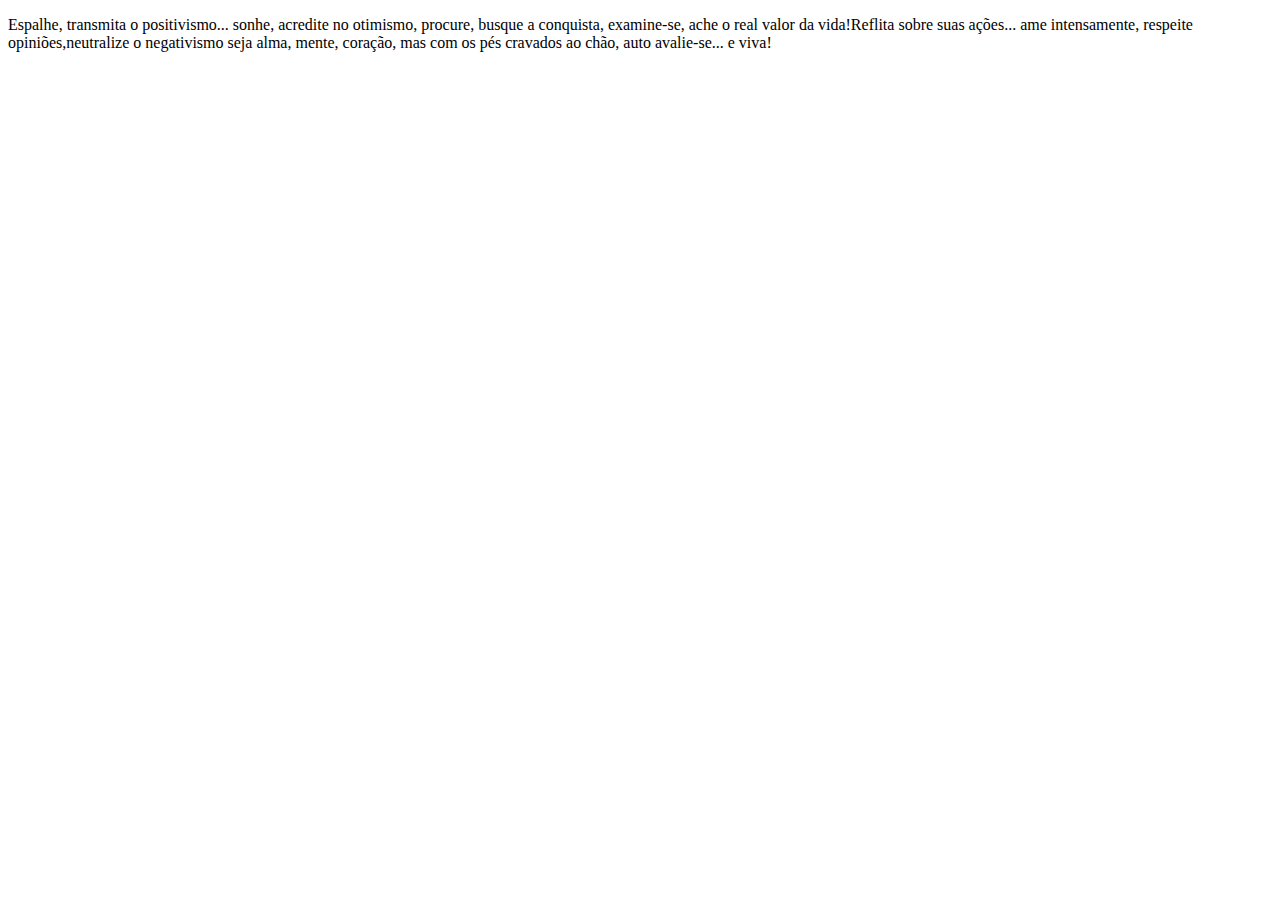
<file: index.html>
<!DOCTYPE html>
<html lang="en">
<head>
    <meta charset="UTF-8">
    <meta http-equiv="X-UA-Compatible" content="IE=edge">
    <meta name="viewport" content="width=device-width, initial-scale=1.0">
    <title>Document</title>
    <link rel="stylesheet" href="style.css">
</head>
<body>

    <div class="div_mae">
        <div class="div_filha">
            <p data-bold="negrito" class="paragrafo">Espalhe, transmita o positivismo... sonhe, acredite no otimismo, procure, busque a conquista, examine-se, ache o real valor da vida!Reflita sobre suas ações... ame intensamente, respeite opiniões,neutralize o negativismo seja alma, mente, coração, mas com os pés cravados ao chão, auto avalie-se... e viva!</p>

        </div>




    </div>

    <div class="div_tres">
        <div class="div_quatro"></div>

    </div>
    
</body>
</html>
</file>
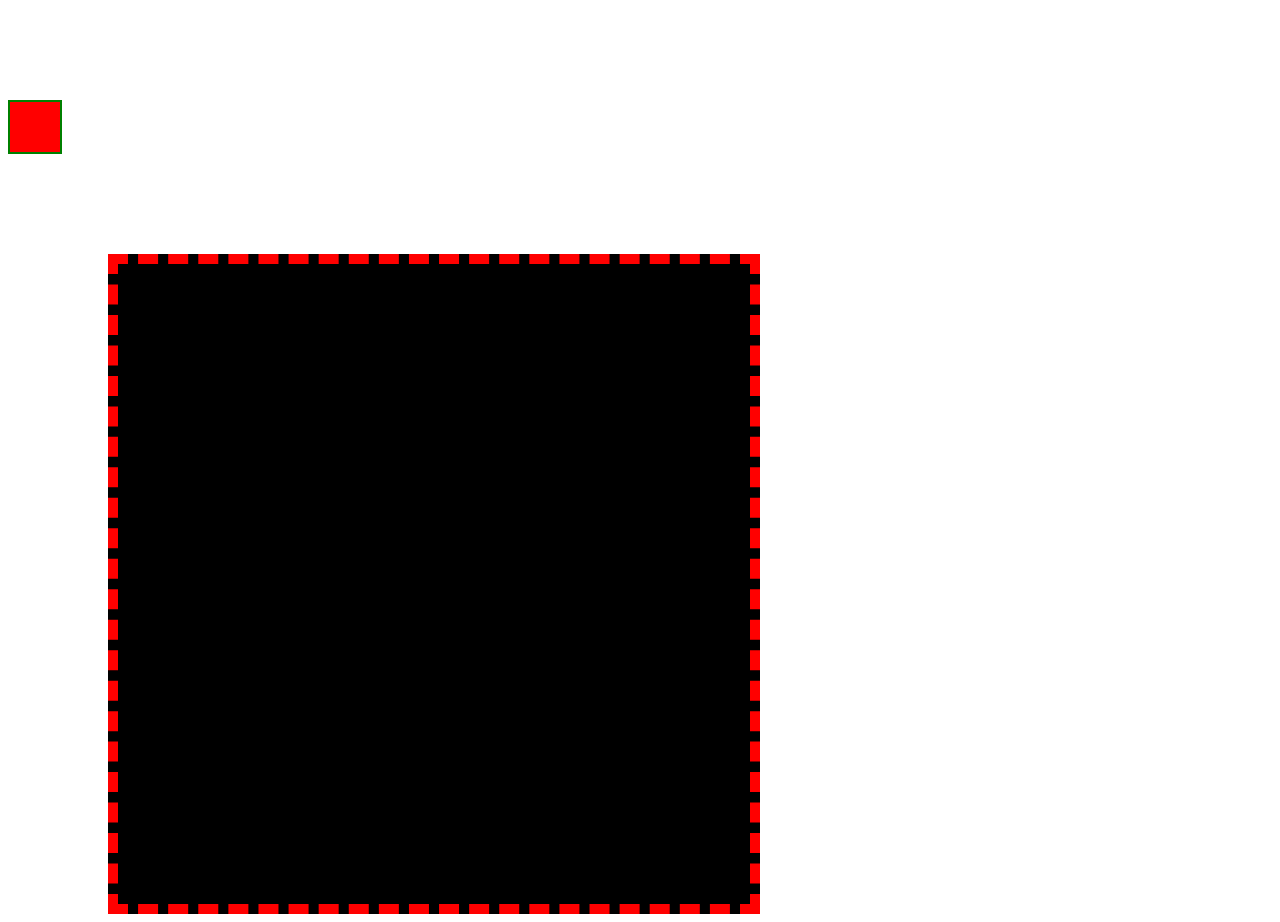
<file: PI/exercicio-1/index.html>
<!DOCTYPE html>
<html lang="pt-br">
<head>
    <meta charset="UTF-8">
    <meta http-equiv="X-UA-Compatible" content="IE=edge">
    <meta name="viewport" content="width=device-width, initial-scale=1.0">
    <link rel="stylesheet" href="style.css">
    <title>Exercicio 1</title>
</head>
<body>
    <div class="square-1">

    </div>
    <div class="square-2">

    </div>
</body>
</html>
</file>
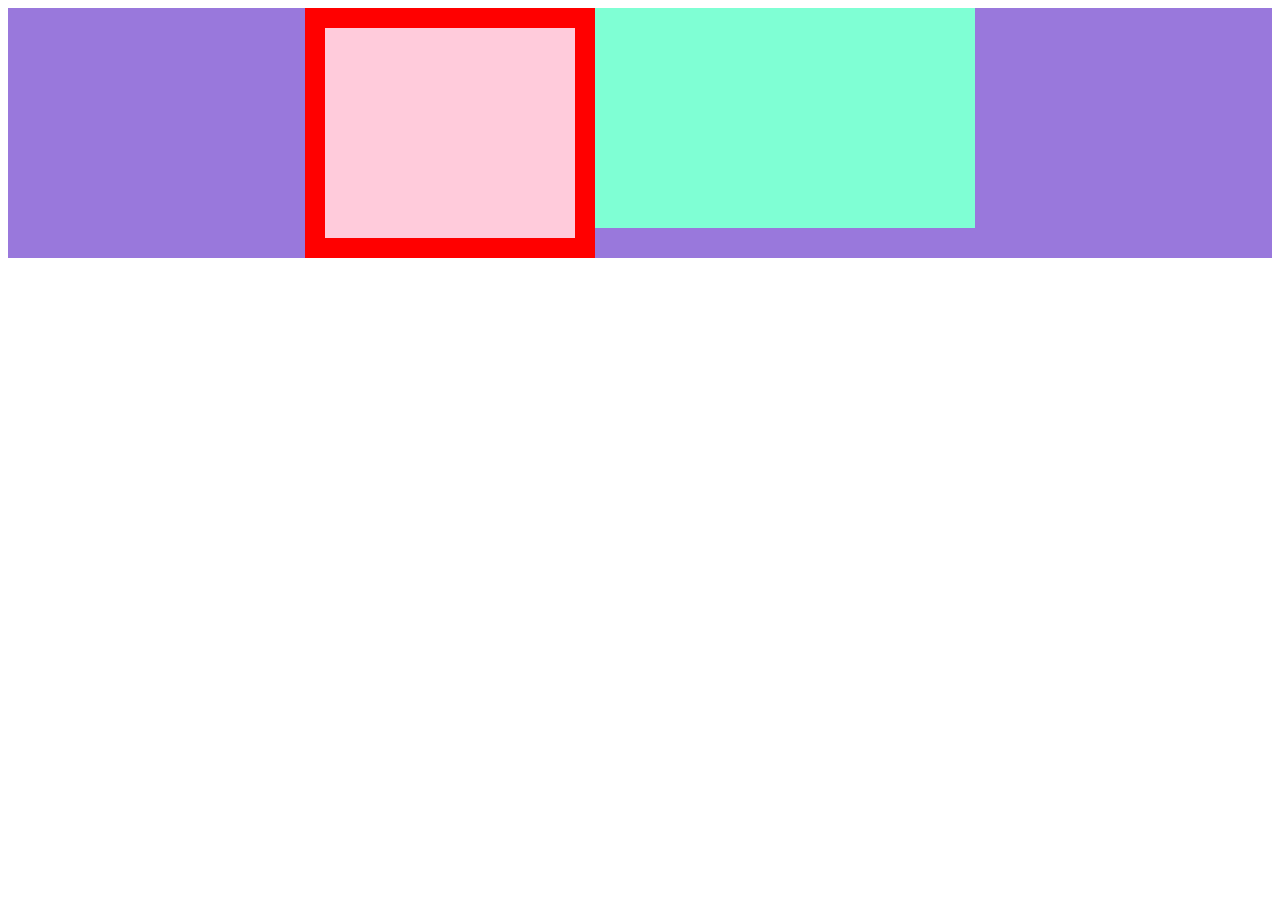
<file: PI/exercicio-2/index.html>
<!DOCTYPE html>
<html lang="en">
<head>
    <meta charset="UTF-8">
    <meta http-equiv="X-UA-Compatible" content="IE=edge">
    <meta name="viewport" content="width=device-width, initial-scale=1.0">
    <link rel="stylesheet" href="style.css">
    <title>Exercicio 2</title>
</head>
<body>
     <div class="square-1">
        <div class="square-2">
         
        </div>  
        <div class="square-3">
         
        </div> 
     </div>   
   
   
</body>
</html>
</file>
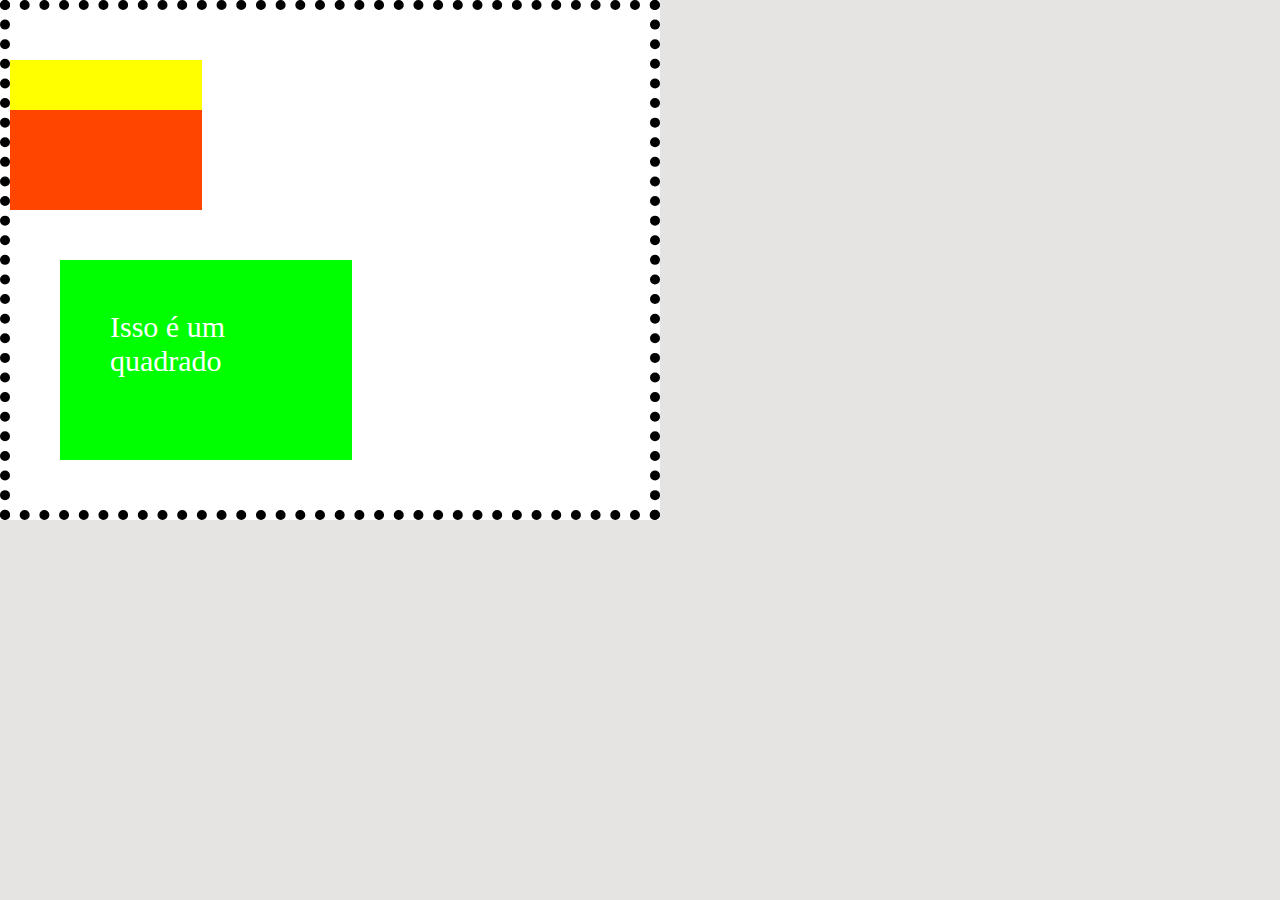
<file: PI/exercicio-3/index.html>
<!DOCTYPE html>
<html lang="en">
<head>
    <meta charset="UTF-8">
    <meta http-equiv="X-UA-Compatible" content="IE=edge">
    <meta name="viewport" content="width=device-width, initial-scale=1.0">
    <link rel="stylesheet" href="style.css">
    <title>Exercicio 3</title>
</head>
<body>
    <div class="square-1">
        <div class="square-2">

        </div>
        <div class="square-3">
            
        </div>
        <div class="square-4">
            Isso é um quadrado 
        </div>
    </div>
</body>
</html>
</file>
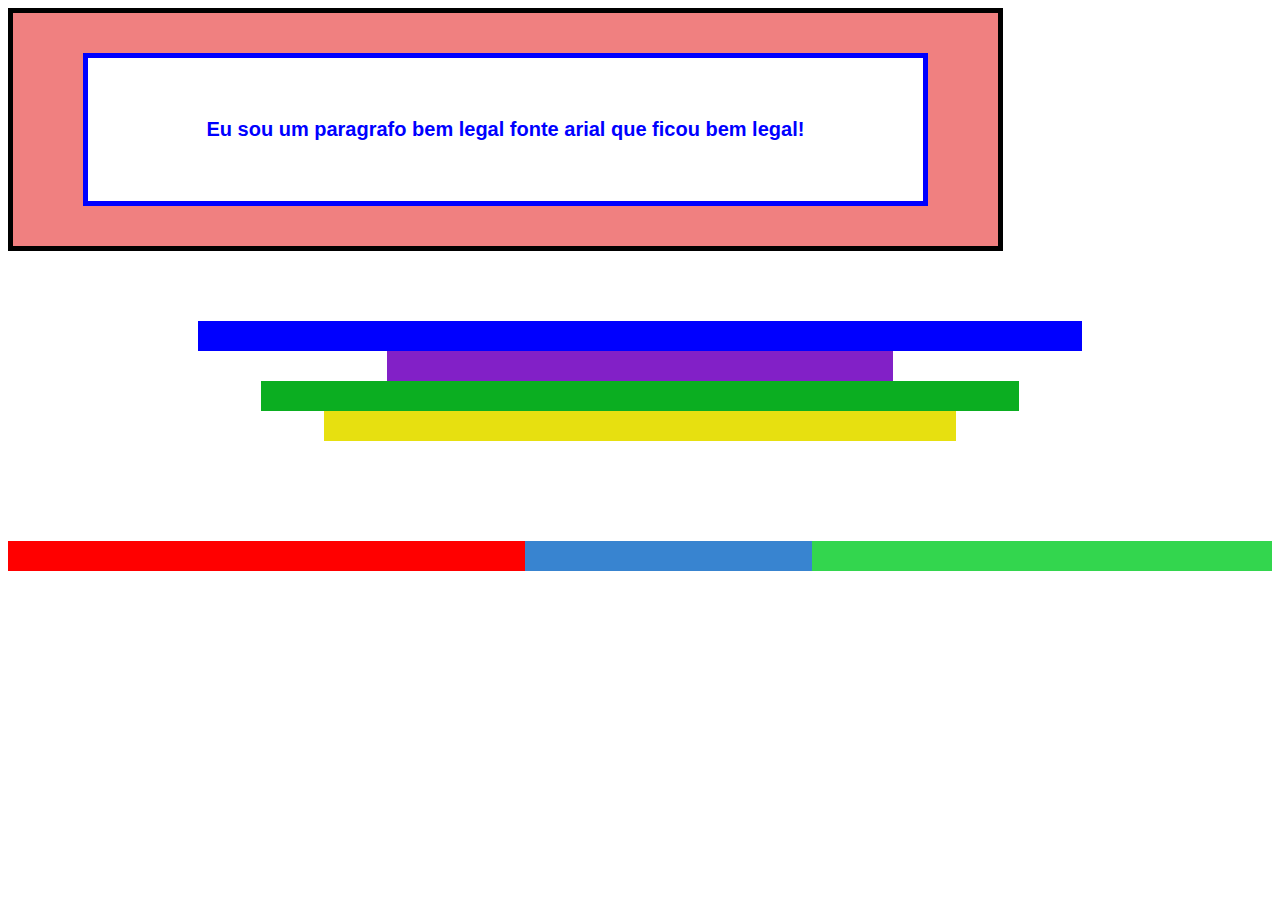
<file: PI/exercicio-4/index.html>
<!DOCTYPE html>
<html lang="en">

<head>
    <meta charset="UTF-8">
    <meta http-equiv="X-UA-Compatible" content="IE=edge">
    <meta name="viewport" content="width=device-width, initial-scale=1.0">
    <link rel="stylesheet" href="style.css">
    <title>Exercicio 4</title>
</head>

<body>
    <div class="div-principal">
        <div class="square-1">
            <p>Eu sou um paragrafo bem legal fonte arial que ficou bem legal!</p>
        </div>
    </div>

    <div class="second-div">
        <div class="div-blue"></div>
        <div class="div-purple"></div>
        <div class="div-green"></div>
        <div class="div-yellow"></div>
    </div>

    <div class="third-div">
        <div class="div-red"></div>
        <div class="div-blue-light"></div>
        <div class="div-green-light"></div>
    </div>
</body>

</html>
</file>
<file: style.css>
.header{
    background-color: #000407;
    color: #32B9CD;
    
}
.container{
    width: 80%;
}

.header .container{
display: flex;
justify-content: space-between;
}

.navbar{
width: 400px;
display: flex;
list-style: none;
justify-content: space-around;
}
</file>
<file: PI/exercicio-1/style.css>
.square-1{
    background-color: red;
    width: 50px;
    height: 50px;
    border: 2px solid green;
    margin-top: 100px;
}

.square-2{
    background-color: black;
    height: 50vw;
    width: 50%;
    border: 10px dashed red;
    margin: 100px 0px 0px 100px;
}
</file>
<file: PI/exercicio-2/style.css>
.square-1{
    background-color: rgb(153, 120, 220);
    height: 250px;
    width: 100%;
    display: flex;
    justify-content: center;
}

.square-2{
    background-color: #FFCBDB;
    width: 250px;
    border: 20px solid red;
}

.square-3{
    background-color: #7FFFD4;
    width: 30%;
    height: 88%;
}
</file>
<file: PI/exercicio-3/style.css>
body {
    background-color: #e5e4e2;
    margin: 0;
    padding: 0;
}

.square-1 {
    background-color: #fff;
    height: 500px;
    width: 50vw;
    border: 10px dotted #000;
    display: flex;
    flex-direction: column;
    justify-content: center;
}

.square-2 {
    background-color: #FFFF00;
    height: 50px;
    width: 30%;
}

.square-3 {
    background-color: rgb(255, 69, 0);
    height: 100px;
    width: 30%;
}

.square-4 {
    background-color: rgb(0, 255, 0);
    height: 100px;
    width: 30%;
    color: #fff;
    font-size: 30px;
    padding: 50px;
    margin: 50px 0px 0px 50px;
}
</file>
<file: PI/exercicio-4/style.css>
.div-principal {
    border: 5px solid #000;
    background-color: #F08080;
    padding: 40px 70px 40px 70px;
    width: 66vw;
}

.square-1 {
    display: flex;
    justify-content: center;
    background-color: #fff;
    border: 5px solid #0000ff;
    color: #0000ff;
    padding: 40px;
    font-size: 20px;
    font-weight: bold;
    font-family: Arial, Helvetica, sans-serif;
}

.second-div{
    margin-top:70px;
    display: flex;
    justify-content: center;
    flex-direction: column;
    align-items: center;
}

.div-blue{
    background-color: #0000ff;
    width: 70%;
    height: 30px;
}

.div-purple{
    background-color: #8220c7;
    width: 40%;
    height: 30px;
}

.div-green{
    background-color: #0bae21;
    width: 60%;
    height: 30px;
}

.div-yellow{
    background-color: #e7e010;
    width: 50%;
    height: 30px;
}

.third-div{
    display: flex;
    justify-content: center;
    margin-top: 100px;
}

.div-red{
    width: 45%;
    background-color: #ff0000;
    height: 30px;
}

.div-blue-light{
    width: 25%;
    background-color: #3884d0;
    height: 30px;
}

.div-green-light{
    width: 40%;
    background-color: #33d64e;
    height: 30px;
}
</file>
